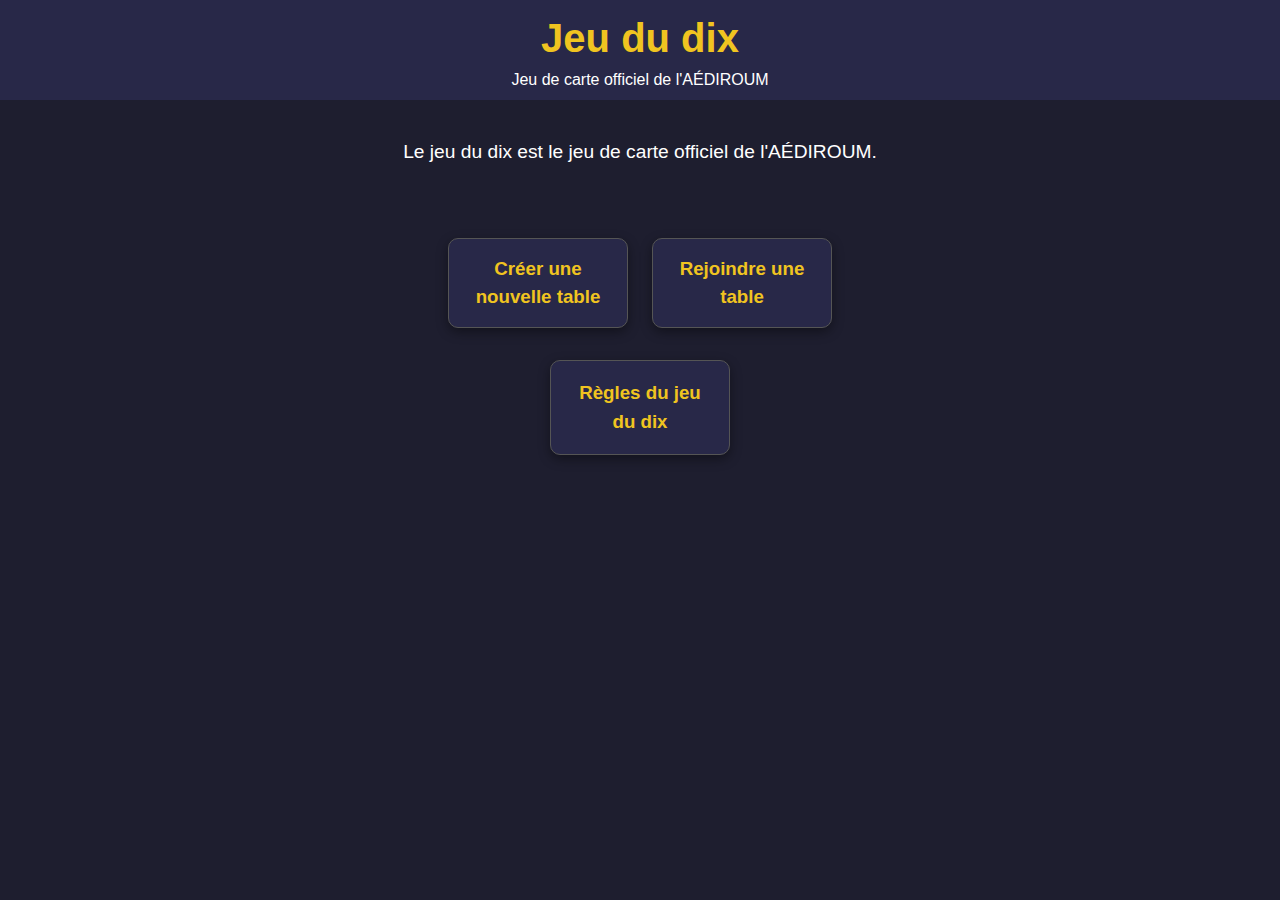
<file: static/index.html>
<!DOCTYPE html>
<html lang="fr">
<head>
	<meta charset="UTF-8" />
	<meta name="viewport" content="width=device-width, initial-scale=1.0"/>
	<title>Jeu du dix</title>
	<link rel="stylesheet" href="/static/style.css">
	<link rel="icon" href="/static/favicon.ico" type="image/x-icon">
  	<script src="/static/scripts.js"></script> 

	<!--
	<link rel="stylesheet" href="style.css">
	<link rel="icon" href="favicon.ico" type="image/x-icon">
  	<script src="scripts.js"></script> 
	-->
</head>
<body>
    <header id="header" >
		<div id="header-title">
			<h1>Jeu du dix</h1>
			<p>Jeu de carte officiel de l'AÉDIROUM</p>
		</div>
		<div id="header-buttons">
			<div class="home-button"
			onclick="newHand()"
			>Nouvelle main</div>
			<div class="home-button"
			onclick="newGame()"
			>Nouvelle table</div>
			<div class="home-button"
			onclick="quit()"
			>Quitter</div>
		</div>
    </header>

	<dialog id="settingsDialog" class="dialog">
		<h2></h2>
		<form method="dialog" onsubmit="">
			<div class="dialog-inputs">
				<label for="soundBox">Effet audio :</label>
				<input checked onchange="audioOn = this.checked" id="soundBox" name="sound" type="checkbox">
				<label for="soundBox">Temps de coup des bots :</label>
				<input onchange="botTime2Act(this.value)" type="number" id="quantity" name="quantity" min="1" max="10">
			</div>
			</br>
			<div>Échanger de place :</div>
			<div id="changePlaceContainer">
				<div ></div>
				<div onclick="changeSeat(2)" class="placerContainer">
					<div id="playerPlace2">2</div>
				</div>
				<div></div>
				<div onclick="changeSeat(1)"class="placerContainer">
					<div id="playerPlace1">1</div>
				</div>
				<div></div>
				<div onclick="changeSeat(3)"class="placerContainer">
					<div id="playerPlace3">3</div>
				</div>
				<div></div>
				<div onclick="changeSeat(0)"class="placerContainer">
					<div id="playerPlace0">0</div>
				</div>
				<div></div>
			</div>
			<menu>
				<button class="home-button" type="button" onclick="closeDialog('settingsDialog')">Fermer</button>
			</menu>
		</form>
	</dialog>
	<dialog id="createNewRoomDialog" class="dialog">
		<h2>Créer votre table</h2>
		<form method="dialog" onsubmit="createNewRoom(this.username.value, this.private.checked) ">
			<div class="dialog-inputs">
				<label for="createName">Nom de joueur:</label>
				<input id="createName" name="username" autocomplete="off">
				<label for="privateBox">Table privée:</label>
				<input id="privateBox" name="private" type="checkbox">
			</div>
			<menu>
				<button class="home-button" type="submit">Créer table</button>
				<button class="home-button" type="button" onclick="closeDialog('createNewRoomDialog')">Annuler</button>
			</menu>
		</form>
	</dialog>

	<dialog id="preRoom" class="dialog">
		<h2>Entrer ton nom de joueur</h2>
		<form method="dialog">
			<div class="dialog-inputs">
				<label for="preRoomName">Nom de joueur:</label>
				<input class="username" id="preRoomName" name="username" autocomplete="off">
			</div>
			<menu>
				<button class="home-button" type="submit">Rejoindre</button>
				<button class="home-button" type="button" onclick="updateURL(null) ; closeDialog('preRoom')">Annuler</button>
			</menu>
		</form>
	</dialog>
	<dialog id="joinRoomDialog" class="dialog">
		<h2>Choisir une table</h2>
		<form method="dialog" onsubmit="joinRoom(this.elements.username.value, this.elements.roomId.value)">

			<div class="dialog-inputs">
				<label for="joinName">Nom de joueur:</label>
				<input class="username" id="joinName" name="username"  autocomplete="off">
			</div>
			</br>
			<div id="table-list-container">
				<label style="padding-left:0.5rem">Table en ligne:</label>
				<select id="table-list" name="roomId" size="10" required>
			  	</select>
		</div>
			<menu>
				<button class="home-button" type="submit">Rejoindre</button>
				<button class="home-button" type="button" onclick="closeDialog('joinRoomDialog')">Annuler</button>
			</menu>
		</form>
	</dialog>

	<dialog id="errorDialog" class="dialog">
		<h2></h2>
		<menu>
			<button class="home-button" type="button" onclick="closeDialog('errorDialog')">Fermer</button>
		</menu>
	</dialog>

	<main>
  	<div id="home-container">

      <div class="description">
        <p>Le jeu du dix est le jeu de carte officiel de l'AÉDIROUM.</p>
      </div>

      <div class="connection_options">
        <div class="connection_option home-button"
          onclick="openDialog('createNewRoomDialog')"
        >
          <h3>Créer une nouvelle table</h3>
        </div>
        <div class="connection_option home-button"
          onclick="getRoomsList() ; openDialog('joinRoomDialog')"
        >
          <h3>Rejoindre une table</h3>
        </div>
      </div>

	    <div class="regle">
			<h3 class="home-button"
				onclick="location.href='https://wiki.aediroum.ca/wiki/Jeu_du_10'" type="button"
			>
			
				Règles du jeu du dix
			</h3>
		</div>

  	</div>
	<div id="game-container">
		<div id="top-info-container">
			<div id="gear-container">
				<div onclick="openDialog('settingsDialog')" id="gear"></div>

			</div>
			<div style="display: none;" id="id-container" >
				<label for="roomId">Id de table</label>
				<output 
					id="roomIdCopy" 
					class="home-button" 
					onclick="copyToClipboard(this)"
					onmouseenter="showCopy(this)" 
					onmouseleave="restoreText(this)"
				>
				</output>
			</div>
			<div id="game-infos">
				<div class="score">
					<label for="points-home">Nous</label>
					<output id="points-home">0 pt</output>
					<div class="bid" id="bid-home"></div>
				</div>

				<div class="trump">
					<label>Atout</label>
					<div id="trump" class="card placeholder"></div>
				</div>

				<div class="score">
					<label for="points-away">Vous</label>
					<output id="points-away">0 pt</output>
					<div class="bid" id="bid-away"></div>
				</div>
			</div>
			<div class="last-trick-container">
				<label>Dernière levée</label>
				<div  
				id="last-trick"
				onmouseenter="askShowLastTrick()" 
				onmouseleave="askHideLastTrick()"
				onclick="toggleTrickLock(event)"
				class="card face-down">
				</div>
			</div>
		</div>
		<div id="play-area" >

			<section class="player current-turn" id="player0">
				<ol class="card-hand myhand" id="player0-hand">
					<div  onclick="askToPlayCard(this)" class="card face-down"></div>
					<div  onclick="askToPlayCard(this)" class="card face-down"></div>
					<div  onclick="askToPlayCard(this)" class="card face-down"></div>
					<div  onclick="askToPlayCard(this)" class="card face-down"></div>
					<div  onclick="askToPlayCard(this)" class="card face-down"></div>
					<div  onclick="askToPlayCard(this)" class="card face-down"></div>
					<div  onclick="askToPlayCard(this)" class="card face-down"></div>
					<div  onclick="askToPlayCard(this)" class="card face-down"></div>
					<div  onclick="askToPlayCard(this)" class="card face-down"></div>
					<div  onclick="askToPlayCard(this)" class="card face-down"></div>
				</ol>
				<h2 id="player0-name">Jérémie</h2>
			</section>

			<section class="player" id="player1">

				<ol class="card-hand sidePlayer other" id="player1-hand">
					<div class="card face-down"></div>
					<div class="card face-down"></div>
					<div class="card face-down"></div>
					<div class="card face-down"></div>
					<div class="card face-down"></div>
					<div class="card face-down"></div>
					<div class="card face-down"></div>
					<div class="card face-down"></div>
					<div class="card face-down"></div>
					<div class="card face-down"></div>
				</ol>
				<div id="player1-name-container"> 
					<h2 id="player1-name">Marie</h2>
				</div>
			</section>

			<section class="player" id="player2">
				<h2 id="player2-name">Fred</h2>
				<ol class="card-hand other" id="player2-hand">
					<div class="card face-down"></div>
					<div class="card face-down"></div>
					<div class="card face-down"></div>
					<div class="card face-down"></div>
					<div class="card face-down"></div>
					<div class="card face-down"></div>
					<div class="card face-down"></div>
					<div class="card face-down"></div>
					<div class="card face-down"></div>
					<div class="card face-down"></div>
				</ol>
			</section>

			<section class="player" id="player3">
				<ol class="card-hand sidePlayer other" id="player3-hand">
					<div class="card face-down"></div>
					<div class="card face-down"></div>
					<div class="card face-down"></div>
					<div class="card face-down"></div>
					<div class="card face-down"></div>
					<div class="card face-down"></div>
					<div class="card face-down"></div>
					<div class="card face-down"></div>
					<div class="card face-down"></div>
					<div class="card face-down"></div>
				</ol>
				<h2 id="player3-name">Coralie</h2>
			</section>

			<section class="table-center">
				<ol>
					<div class="card placeholder" id="table-center-card0"></div>
					<div class="card placeholder" id="table-center-card1"></div>
					<div class="card placeholder" id="table-center-card2"></div>
					<div class="card placeholder" id="table-center-card3"></div>
					<div class="bid-button home-button" onclick="lowerBid()">-</div>
					<div class="bid-button home-button" onclick="augmentBid()">+</div>
					<div class="pass-button home-button" onclick="passBid()">Passer</div>
					<div class="pass-button home-button" onclick="confirmBid()">Miser</div>
				</ol>
			</section>
		</div>
	</div>
 	</main>   
</body>
</html>
</file>
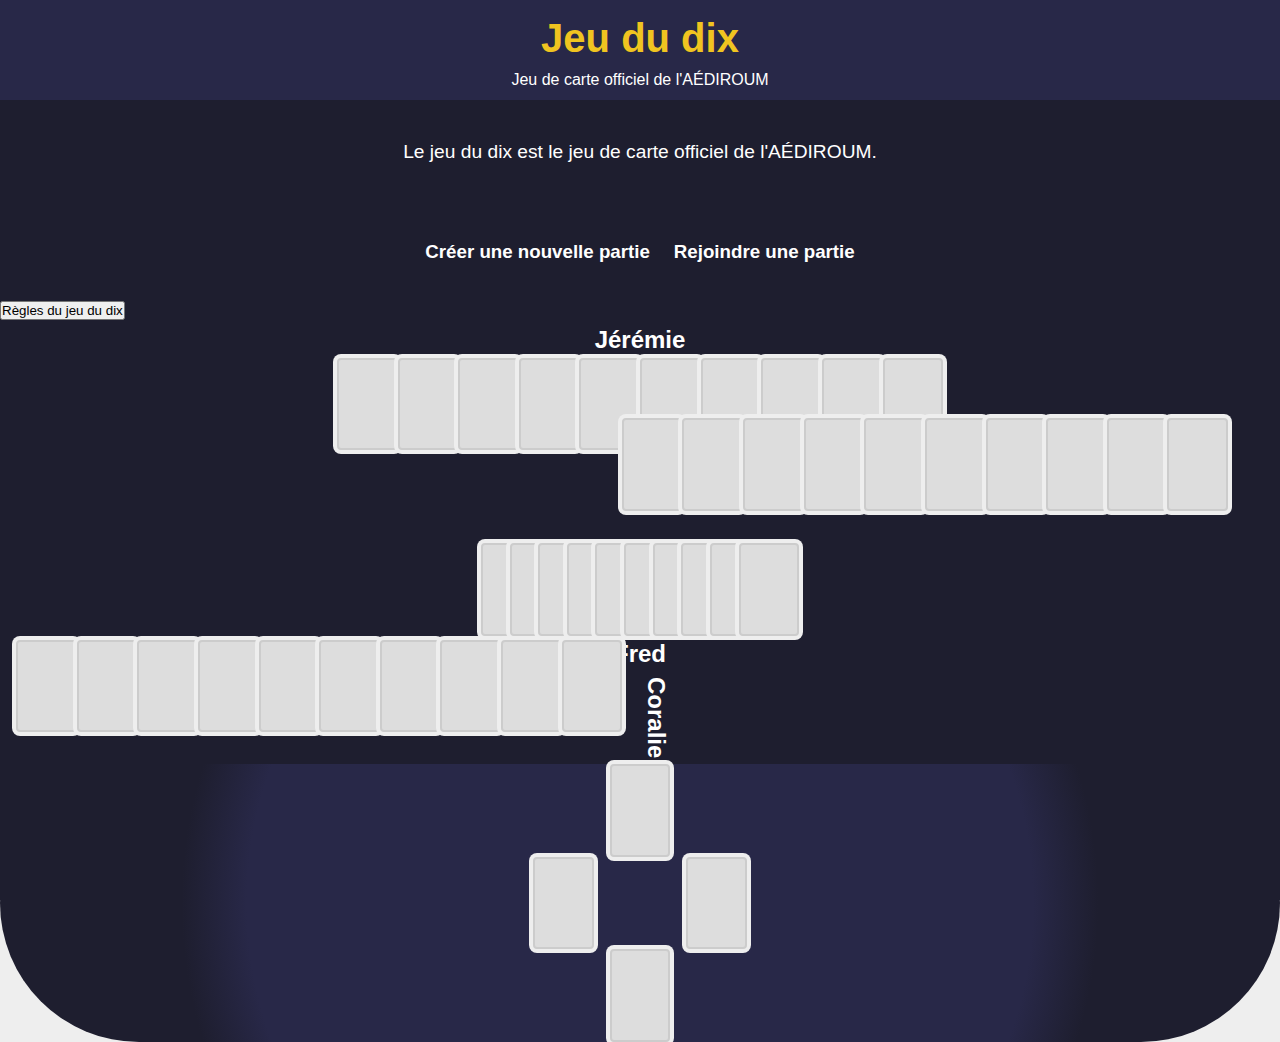
<file: static/homePage.html>
<!DOCTYPE html>
<html lang="fr">
<head>
	<meta charset="UTF-8" />
	<meta name="viewport" content="width=device-width, initial-scale=1.0"/>
	<title>Jeu du dix</title>
	<link rel="stylesheet" href="/static/style.css">
	<link rel="icon" href="/static/favicon.ico" type="image/x-icon">
  <script src="/static/scripts.js"></script> 
</head>
<body>

  <div id="home">
    <header>
      <h1>Jeu du dix</h1>
      <p>Jeu de carte officiel de l'AÉDIROUM</p>
    </header>

      <div class="description">
        <p>Le jeu du dix est le jeu de carte officiel de l'AÉDIROUM.</p>
      </div>

      <div class="connection_options">
        <div class="connection_option"
          onclick="createNewRoom()"
        >
          <h3
          >Créer une nouvelle partie </h3>
        </div>
        <div class="connection_option"
          onclick="joinRoom()"
        >
          <h3>Rejoindre une partie</h3>
        </div>
      </div>

      <div class="regles">
      <button onclick="location.href='https://wiki.aediroum.ca/wiki/Jeu_du_10'" type="button">
        Règles du jeu du dix
      </button>
      </div>

      <dialog id="quit">
        <h2>Voulez-vous vraiment quitter la table?</h2>
        <footer>
          <button class="button" id="quit-cancel">Annuler</button>
          <button class="button primary" id="quit-confirm">Quitter la table</button>
        </footer>
      </dialog>
  </div>
  <main id="main">

    <section class="player current-turn" id="player0">
      <h2 id="player0-name">Jérémie</h2>
      <ol class="card-hand" id="player0-hand">
        <button class="card placeholder"></button>
        <button class="card placeholder"></button>
        <button class="card placeholder"></button>
        <button class="card placeholder"></button>
        <button class="card placeholder"></button>
        <button class="card placeholder"></button>
        <button class="card placeholder"></button>
        <button class="card placeholder"></button>
        <button class="card placeholder"></button>
        <button class="card placeholder"></button>
      </ol>
    </section>

    <section class="player" id="player1">
      <h2 id="player1-name">Marie</h2>
      <ol class="card-hand" id="player1-hand">
        <button class="card placeholder"></button>
        <button class="card placeholder"></button>
        <button class="card placeholder"></button>
        <button class="card placeholder"></button>
        <button class="card placeholder"></button>
        <button class="card placeholder"></button>
        <button class="card placeholder"></button>
        <button class="card placeholder"></button>
        <button class="card placeholder"></button>
        <button class="card placeholder"></button>
      </ol>
    </section>

    <section class="player" id="player2">
      <ol class="card-hand" id="player2-hand">
        <div class="card placeholder"></div>
        <div class="card placeholder"></div>
        <div class="card placeholder"></div>
        <div class="card placeholder"></div>
        <div class="card placeholder"></div>
        <div class="card placeholder"></div>
        <div class="card placeholder"></div>
        <div class="card placeholder"></div>
        <div class="card placeholder"></div>
        <div class="card placeholder"></div>
      </ol>
      <h2 id="player2-name">Fred</h2>
    </section>

    <section class="player" id="player3">
      <div class="card-hand-wrapper">
      <ol class="card-hand" id="player3-hand">
        <div class="card placeholder"></div>
        <div class="card placeholder"></div>
        <div class="card placeholder"></div>
        <div class="card placeholder"></div>
        <div class="card placeholder"></div>
        <div class="card placeholder"></div>
        <div class="card placeholder"></div>
        <div class="card placeholder"></div>
        <div class="card placeholder"></div>
        <div class="card placeholder"></div>
      </ol>
      </div>
      <h2 id="player3-name">Coralie</h2>
    </section>

    <section class="table-center">
        <ol>
          <div class="card placeholder" id="table-center-card0"></div>
          <div class="card placeholder" id="table-center-card1"></div>
          <div class="card placeholder" id="table-center-card2"></div>
          <div class="card placeholder" id="table-center-card3"></div>
        </ol>
    </section>
    

  </main>

</body>
</html>
</file>
<file: static/style.css>
:root {
	--color-lightest: #eee;
	--color-lightest-highlight: #e6e6e6;
	--color-light: #ddd;
	--color-light-highlight: #ccc;
	--color-grey: #808080;
	--color-darkest: #111;
	--color-darkest-highlight: #181818;
	--color-dark: #222;
	--color-dark-highlight: #333;
	--color-red: #e24;

	--color-text: var(--color-darkest);
	--color-background: var(--color-lightest);
	--color-secondary: var(--color-light);
	--color-tertiary: var(--color-lightest-highlight);
	--color-highlight: var(--color-light-highlight);

	--color-card-face: var(--color-lightest);
	--color-card-border: var(--color-dark);
	--color-card-pts: var(--color-dark);
	--color-card-black: var(--color-darkest);
	--color-card-red: var(--color-red);

	--padding-page-sides: 8rem;
	--padding-page-top: 4rem;

	--font-family: -apple-system, BlinkMacSystemFont, "Segoe UI", Helvetica, Arial, sans-serif, "Apple Color Emoji", "Segoe UI Emoji";

	font-family: var(--font-family);
	font-size: 16px;
	line-height: 1.5;
	color: var(--color-text);
	background-color: var(--color-background);
}

* {
	padding: 0;
	margin: 0;
	box-sizing: border-box;
}

body {
	font-family: "Segoe UI", sans-serif;
	background-color: #1e1e2f;
	color: #fff;
	height: 100vh;
	overflow: hidden;
	touch-action: none ;
}
#table-list-container *{
	display: block;
	width:100%
}
#table-list option{
	padding: 0.3rem;
	font-size : 1.2rem; 
}

.hidden{
	visibility: hidden;
}
.blurred{
	filter: blur(5px) ;
}


#table-list {
	list-style: none;
	height: max-content;
	max-height: 10rem;
	color:white ;
	justify-content:center ;
	gap:2rem;
	background-color: #1e1e2f;
	border-radius: 8px;
	padding: 1rem;
	margin-bottom: 1rem;
}


.description {
  text-align: center;
  margin: 2em;
  font-size: 1.2em;
  max-width: 700px;
  margin-left: auto;
  margin-right: auto;
}
.selectedCard{
	transform: translateY(-2rem); /* move upward (forward) */
	box-shadow: 0 0 10px 4px gold !important; /* glowing border */
}

.connection_options {
  display: flex;
  justify-content: center;
  flex-wrap: wrap;
  gap: 1.5em;
  padding: 2em;
}

.home-button{
  color: #f0c420;
  background-color: #282848;
  border: 1px solid #555;
  border-radius: 10px;
  padding: 1em;
  text-align: center;
  box-shadow: 0 4px 12px rgba(0,0,0,0.4);
  transition: transform 0.3s ease;
  cursor: pointer;
  width: 180px;
}

.home-button:hover {
  background-color: #ddb80e !important;
  color:black
}
.regle {
	display: flex;
	justify-content: center;
	align-items: center;
}
#historyPosition{
	display:grid;
	grid-template-rows: max-content;
	height: 0 ; 
	width: 0 ; 
	justify-content: center;
}

#history-container.open {
	max-height : 20rem  ;
	transition: max-height 1s ease;
	padding : 0.5rem;
	padding-bottom : 2rem;
  	border: 3px solid #555;
}
tbody{
	text-align: center;
}
tr{
	width:100%
}

table tr:first-child {
	border-bottom: 2px solid black;
}

table td:nth-child(1) { translate: 0 1.5rem ; text-align: right; padding:0 }
table td:nth-child(4) { translate: 0 1.5rem ; text-align: left; padding:0}
table td:nth-child(2) { text-align: right; }
table td:nth-child(3) { text-align: left; }

table th:nth-child(2) { text-align: right; }
table th:nth-child(3) { text-align: left; }
td,th{
	padding:0.5rem;
	width: 20%; 
	text-overflow: ellipsis;
	overflow: hidden;
}

#history-container {
	display: grid;
	gap:1rem;
  	background-color: #282848;
	padding : 0rem;
  	border: 0px solid #555;
	border-radius: 10px ;


	z-index: 2;
	width: max-content;
	overflow : scroll;
	position: relative;
	max-height: 0;
	transition: all 0.5s ease;
	margin-top: 2rem;
}

#center{
	display: flex;
	flex-direction: column;
	align-items:center ;
}
  
  

#game-container {
	display: none;
	padding-top:0.5rem;
	flex-direction: column;
	align-items: center;
	align-items: center;
	justify-content: center;
}
.in-game{
	display: none;
}

header {
  width: 100%;
  background-color: #282848;
  padding: 0.5rem 2rem;
  text-align: center;
}

header h1 {
  margin: 0;
  font-size: 2.5em;
  color: #f0c420;
}

.game-header {
	display: flex;
	align-items: center;
	justify-content: space-between;
	gap: 1rem;
	width: 100%;
}

#header-buttons .home-button{
	width:auto;
}

#header-buttons {
	display: none ;
	gap: 2rem;
	user-select: none;
}

#privateBox, #soundBox, #cardOrder {
	transform: scale(2); /* 1 = normal size */
	transform-origin: left;
	width:auto !important
}
/*
#settingsDialog{
	min-width:60vw;
}
*/
#changePlaceLabel{
	text-align: center;
}
#quantity{
	width:auto;
}
#changePlaceContainer{
	justify-items: center;
	align-items: center;
	height: max-content;
	min-height:10rem;
	min-width:10rem;
	display: grid;
	grid-template-columns: repeat(3,1fr);
	grid-template-rows: repeat(3,1fr);
	background-color: #1e1e2f;
	border-radius: 8px;
	padding: 1rem;
	margin: 0.5rem 0rem;
}
.placerContainer{
  width: min-content;
  background-color: #282848;
  padding:0.5rem;
  border: 1px solid #555;
  border-radius: 10px;
  min-width: 7rem;
}
.placerContainer:hover{
  background-color: #ddb80e;
  color:black ;
}

.dialog-inputs{
	gap:0.4rem;
	min-width: 20rem;
	padding: 1em;
	padding-bottom: 0.5em;
	display:grid;
	grid-template-columns: max-content auto;
}
.dialog-inputs label{
	padding-right: 0.5em;
	justify-self: right;
}
.dialog-inputs input{
	width:100%;
	justify-self:left;
}
.dialog{
	position: fixed;
	top:50%;
	left:50%;
	transform: translate(-50%, -50%);
	padding : 1em;
  	background-color: #282848;
  	color: #f0c420;
	border-radius: 1em;
}
.dialog menu button{
	padding:0.5em ;
	width:auto;
}
#player1-name-container{
	transform: rotate(180deg);
}

.dialog h2{
	text-align: center;
}
.dialog menu{
	display: flex;
	justify-content: center;
	gap:2em ;
}

.card {
	padding: 2.77rem 1.77rem;
	position: relative;
	display: inline-block;
	border-radius: 4px;
	background-color: var(--color-card-face);
	background-size: 100% 100%;
	background-position: 50% 50%;
	border: 2px solid var(--color-card-border);
	box-shadow: 0 0 0 4px var(--color-background);
  }

.card-hand {
	display: flex;
	justify-content: center;
}

.card-hand > .card {
	transition: 0.2s ease transform;
}

.myhand > .card:not(.placeholder):hover {
	transform: translateY(-1rem);
}

.card-hand > .card:hover {
	cursor: pointer;
	transform: scale(1.2);
	z-index: 10;
}


.card-hand.myhand{
	gap:0.7em;
}

#gear-container{
	align-self: start;
	margin-top:1rem;
	justify-self: center;
	padding:5px;
	border: 2px solid #d2d7ff;
	border-radius:10px;
}

#gear-container:hover{
	background-color: #ddb80e;
}

#gear {
	background-image: url("/graphics/gear.svg");
	color: white;
	background-size: contain;
	height: 40px;
	width: 40px;
}
  
  .card.face-down {
	background-image: url(/graphics/face-down.svg);
  }
  
  .card.blank {
	background: none;
	border: none;
  }
  
  .card.highlight {
	box-shadow: 0 0 0 2px var(--color-red),
				0 0 0 4px var(--color-background);
  }
  
  .card.placeholder {
	background-color: var(--color-secondary);
	border-color: var(--color-highlight);
	display:flex;
	align-items: center;
	justify-content: center;
	color:black;
	height: 0;
	width: 0;
	font-size: 2em;
  }
  
  .card::before {
	display: inline-block;
	position: absolute;
	top: 25%;
	left: 50%;
	transform: translate(-50%, -50%);
	line-height: 0;
	font-size: 1.5rem;
	font-weight: bold;
	color: var(--color-card-black);
	font-feature-settings: "ss01" on;
  }
  
  .card::after {
	content: "";
	display: inline-block;
	position: absolute;
	top: 66%;
	left: 50%;
	transform: translate(-50%, -50%);
	width: 2.375rem;
	height: 2.375rem;
	background-size: 100%;
	background-position: 50%;
  }
  
  
  .card:is(.hearts, .diamonds)::before {
	color: var(--color-card-red);
  }
  
  .card:is(.five, .ten, .ace) {
	background-image: url(/graphics/face-points.svg);
  }
  
  .card.five::before { content: "5"; }
  .card.six::before { content: "6"; }
  .card.seven::before { content: "7"; }
  .card.eight::before { content: "8"; }
  .card.nine::before { content: "9"; }
  .card.ten::before { content: "10"; }
  .card.jack::before { content: "J"; }
  .card.queen::before { content: "Q"; }
  .card.king::before { content: "K"; }
  .card.ace::before { content: "A"; }
  
  .card.clubs::after { background-image: url(/graphics/clubs.svg); }
  .card.diamonds::after { background-image: url(/graphics/diamonds.svg); }
  .card.hearts::after { background-image: url(/graphics/hearts.svg); }
  .card.spades::after { background-image: url(/graphics/spades.svg); }

#play-area {
	padding-top:0.5rem ;
	justify-self: center;
	justify-content: center;
	display: grid;
	grid-template-columns: repeat(3, 18rem) ;
	grid-template-rows: auto repeat(2, 18rem);
	gap: 2rem;
}

.table-center {
	background: radial-gradient(circle, #282848 60%, #1e1e2f 70%);
	border-radius: 50rem; 
	display: flex;
	justify-content: center;
	align-items: center;
	grid-row: 2 / 3;
	grid-column: 2 / 3;
}

.table-center > ol {
	display: grid;
	grid-template-columns: repeat(3, 1fr);
	grid-template-rows: repeat(3, 1fr);
	align-items: center;
	justify-items: center;
	gap: 0 1rem;
}

.player {
	display: flex;
	align-items: center;
	flex-direction: column;
	position: relative;
	align-self: stretch;
}

.sidePlayer {
	flex-direction: column !important ;
}
#player2-hand .card{
	margin-left : -2rem;
}
#player2-hand{
	translate: 1rem 0  ;
}

#player1-hand{ 
	translate: -1rem -2rem  ;
}
#player3-hand{ 
	translate: 1rem -2rem  ;
}
.sidePlayer .card{
	transform: rotate(90deg);
	height:0 ;
	width:0;
	margin-bottom : -4rem ; 
}
#gameType-container{
	display: flex; 
	flex-direction: column
}

#gameType-container label input {
	width:max-content
}
  
.sidePlayer .card:hover {
transform: rotate(90deg) scale(1.2);
}
  

.table-center > ol > :nth-child(1) {
	grid-area: 3 / 2;
}
.table-center > ol > :nth-child(2) {
	grid-area: 2 / 1;
	justify-self: right;
}
.table-center > ol > :nth-child(3) {
	grid-area: 1 / 2;
}
.table-center > ol > :nth-child(4) {
	grid-area: 2 / 3;
	justify-self: left;
}
.table-center > ol > :nth-child(5) {
	grid-area: 3 / 1;
}
.table-center > ol > :nth-child(6) {
	grid-area: 3 / 3;
}
.table-center > ol > :nth-child(7) {
	grid-area: 1 / 1;
}
.table-center > ol > :nth-child(8) {
	grid-area: 1 / 3;
}
.bid-button{
	height: 0;
	display: none;
	align-items: center;
	justify-content: center;
	width: 0;
	font-size: 2.5rem  !important;
	padding: 1.3rem 1.8rem  !important ;
	justify-self: center; 
	user-select: none;
}

#passBid{
	background-color: red;
}

#confirmBid{
	background-color: green;
}

.pass-button{
	user-select: none;
	color:white;
	display: none;
	height: 0;
	align-items: center;
	justify-content: center;
	width: 0;
	font-size: 1rem  !important;
	padding : 1.3rem 1.8rem !important ;
	justify-self: center; 
}

.card-hand-wrapper {
	display: flex;
	flex-direction: row-reverse;
	align-items: center;
}


.gameButtons {
	display: flex;
	gap: 1rem;
	justify-content: center;
	background-color: #11111b;
	align-items: center;
	font-size: 1rem;
	font-weight: bold;
	color: #fff;
	margin: auto;
	border: 2px solid #d2d7ff;
}

.gameButtons:hover {
	transform: translateY(-0.2rem);
	box-shadow: 0 0 0 3px #d2d7ff;
}

#player0 {
	grid-column: 2 / 3;
	grid-row: 3 / 4;
}


#player1 {
	grid-column: 1 / 2;
	grid-row: 2 / 3;
	justify-self: right;
	flex-direction: row-reverse;
}

#player3 {
	grid-column: 3 / 4;
	grid-row: 2 / 3;
	justify-content: flex-end;
	flex-direction: row;
	justify-self:  left;
}
#player1-name, #player3-name {
	writing-mode: vertical-lr;
}
#player1-name{
	translate: 2rem 0;
}
#player3-name{
	translate: 2rem 0;
}

#player2 {
	grid-row: 1 / 2;
	grid-column: 2 / 3;
	justify-content: flex-end;
}
#trump{
	height:min-content;
	width: min-content;
}
.glow{
	color: #ffd700;
	text-shadow: 0 0 5px #ffd700, 0 0 10px #ffa500, 0 0 15px #ff8c00;
	font-weight: bold;
	animation : pulse-scale 3s ease-in-out infinite;
}
@keyframes pulse-scale {
	0%   { transform: scale(1); }
	50%  { transform: scale(1.13); }
	100% { transform: scale(1); }
  }

.last-trick-container{
	align-items: left;
	width: 100%;
	display : flex ;
	align-items: center;
	flex-direction: column;
	gap: 0.25rem ;
}
.last-trick-container label{
	text-align: center;
}

#top-info-container{
	display: grid;
	grid-template-columns: 1fr 1fr 1fr;
}

#roomIdCopy{
  border: 2px solid var(--color-secondary);
  padding: 0.2rem 0.8rem !important ;
  width: min-content;
}

#game-infos {
  display: flex;
  justify-content: center;
  gap: 1rem;
}
.score output{
	background-color: #282848;
  	color: #f0c420;
}

.score output:hover{
	background-color: #f0c420;
  	color: black;
}

.score label {
	align-self: center;
}

.score output {
  align-content: center;
  min-width: 6.5ch !important;
  height: 3rem !important;
  border: 2px solid var(--color-secondary);
  border-radius: 4px;
  font-size: 1.5rem;
  line-height: 1;
  font-weight: bold;
  text-align: center;
}

.bid{
	align-self: center;
	white-space: nowrap;
}

#id-container{
	display:flex;
	flex-direction: column;
	align-items: center;
	gap : 0.25rem ;
}


.trump, .score, #id-container {
  display: flex;
  justify-content: start;
  align-items: center;
  flex-direction: column;
  gap: .25rem;
}
.trump label{
	text-align: center;
}
@keyframes shake {
	0%, 100%   { transform: translateX(0); }
	20%, 60%   { transform: translateX(-10px); }
	40%, 80%   { transform: translateX(10px); }
}
  
.shake-error {
	animation: shake 0.5s ease;
	box-shadow: 0 0 10px 4px red!important; /* glowing border */
	border: 2px solid red;
}

.fading-out{
	animation: fadeout 3s forwards;
}

@keyframes fadeout{
	0%  { opacity:1 ; }
	100%  { opacity:0 ; }
}

@media screen and (max-width: 750px) {
	*{
		user-select: none;
	}

	#game-container {
		padding-top:0rem;
	}

	h1 {
		font-size: 1.5rem;
	}
	#trump, #last-trick{
		padding: 7vw 5vw !important ;
	}

	#player0-hand{
		flex-wrap:wrap;
		width:100vw;
	}

	h2 {
		font-size: 1rem;
	}
	#header-buttons{
		justify-content: center;
	}

	button {
		padding: 1rem 0.5rem;
	}
	#header{
		display: block;
		padding: 0.5rem;
	}
	#header h1{
		font-size: 1.3rem;
	}
	.card::after{
		width:1.5rem;
		height:1.5rem;
	}
	.card::before{
		font-size: 1.5em ;
	}
	.card {
		padding: 7vw 5vw;
	}
	#mobileScore{
		display: flex;
		gap: 2em ;
	}
	#player3{
		justify-content: left;
	}
	#player1{
		justify-content: right;
	}

	.other{
		display:none;
	}

	#play-area {
		padding-top:0rem ;
		justify-content: center;
		grid-template-columns: repeat(3, 18rem) ;
		grid-template-rows: auto repeat(2, 18rem);
		justify-content: center;
	}
	.home-button{
		padding:0.3rem;
	}

	.player {
		width: 100%;
	}

	.gameButtons {
		font-size: 0.8rem;
		padding: 0.5rem;
	}

	.score output {
		min-width: max-content;
		padding: 0rem 0.2rem ;
	}
	#player2{
		height:0;
	}
	#player1-name{
		translate: -2rem 0;
	}
	#player2-name{
		translate: 0 2rem;
	}
	#player3-name{
		translate: -2rem 0;
	}
}
</file>
